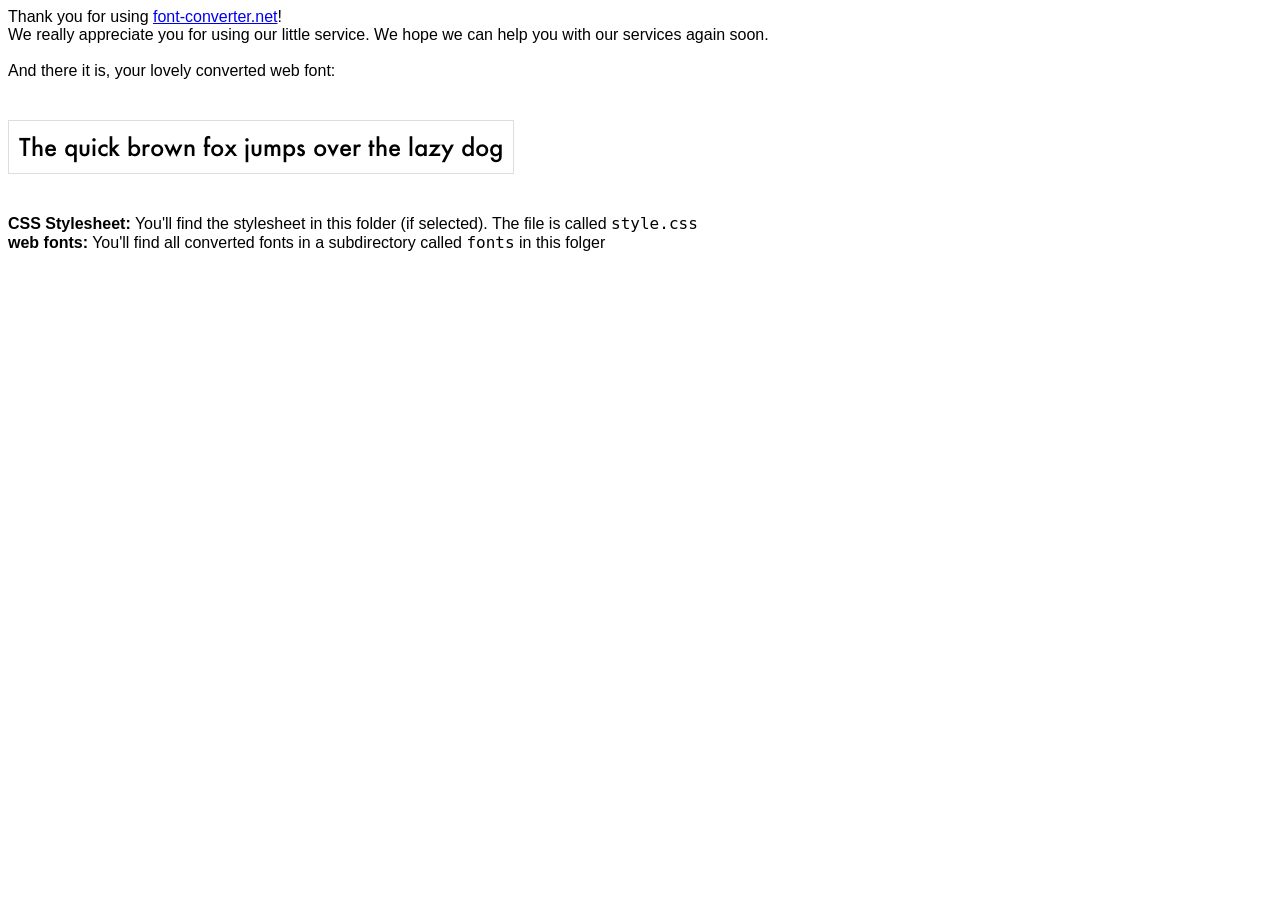
<file: src/assets/fonts/Futura-Medium/index.html>
<html>
    <head>
        <title>You converted a font!</title>
        
        <link rel="stylesheet" href="style.css" type="text/css" media="all" />
        
        <style>
            .thankyou, .notes {
                font-family: "Helvetica Neue", Helvetica, Arial, sans-serif;
                font-size: 16px;
            }

            .sample {
                font-family: 'Futura-Medium';
                font-size: 24px;
                border: 1px solid #ddd;
                display: inline-block;
                padding: 10px;
            }
        </style>
    </head>
    <body>
        <p class="thankyou">
            Thank you for using <a href="http://www.font-converter.net">font-converter.net</a>!<br />
            We really appreciate you for using our little service. We hope we can help you with our services again soon.
            <br /><br />
            And there it is, your lovely converted web font:
        </p>

        <p class="sample">
            The quick brown fox jumps over the lazy dog
        </p>

        <p class="notes">
            <b>CSS Stylesheet:</b> You'll find the stylesheet in this folder (if selected). The file is called <code>style.css</code><br />
            <b>web fonts:</b> You'll find all converted fonts in a subdirectory called <code>fonts</code> in this folger<br />
        </p>
    </body>
</html>
</file>
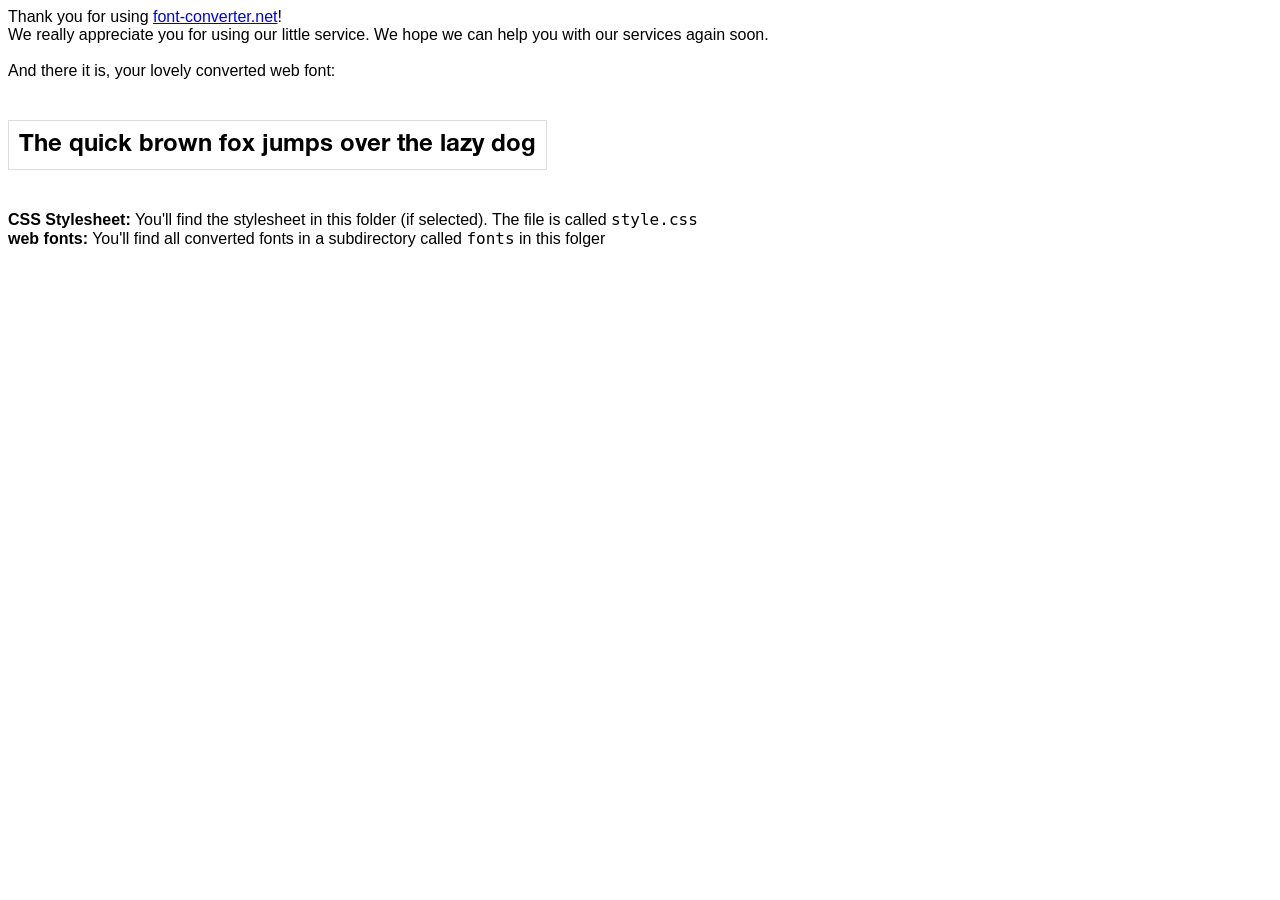
<file: src/assets/fonts/HelveticaNeue-Bold/index.html>
<html>
    <head>
        <title>You converted a font!</title>
        
        <link rel="stylesheet" href="style.css" type="text/css" media="all" />
        
        <style>
            .thankyou, .notes {
                font-family: "Helvetica Neue", Helvetica, Arial, sans-serif;
                font-size: 16px;
            }

            .sample {
                font-family: 'HelveticaNeue-Bold';
                font-size: 24px;
                border: 1px solid #ddd;
                display: inline-block;
                padding: 10px;
            }
        </style>
    </head>
    <body>
        <p class="thankyou">
            Thank you for using <a href="http://www.font-converter.net">font-converter.net</a>!<br />
            We really appreciate you for using our little service. We hope we can help you with our services again soon.
            <br /><br />
            And there it is, your lovely converted web font:
        </p>

        <p class="sample">
            The quick brown fox jumps over the lazy dog
        </p>

        <p class="notes">
            <b>CSS Stylesheet:</b> You'll find the stylesheet in this folder (if selected). The file is called <code>style.css</code><br />
            <b>web fonts:</b> You'll find all converted fonts in a subdirectory called <code>fonts</code> in this folger<br />
        </p>
    </body>
</html>
</file>
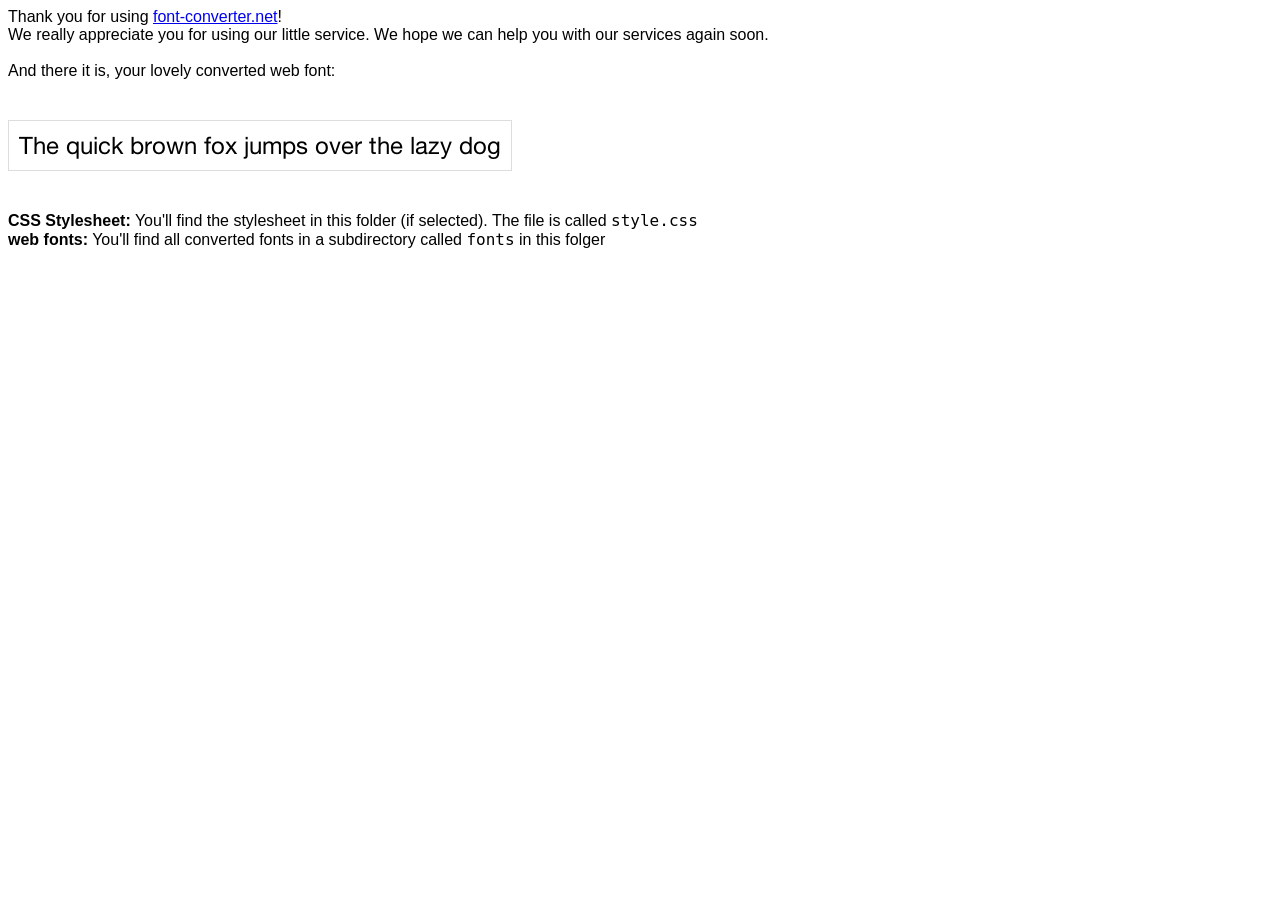
<file: src/assets/fonts/HelveticaNeue/index.html>
<html>
    <head>
        <title>You converted a font!</title>
        
        <link rel="stylesheet" href="style.css" type="text/css" media="all" />
        
        <style>
            .thankyou, .notes {
                font-family: "Helvetica Neue", Helvetica, Arial, sans-serif;
                font-size: 16px;
            }

            .sample {
                font-family: 'HelveticaNeue';
                font-size: 24px;
                border: 1px solid #ddd;
                display: inline-block;
                padding: 10px;
            }
        </style>
    </head>
    <body>
        <p class="thankyou">
            Thank you for using <a href="http://www.font-converter.net">font-converter.net</a>!<br />
            We really appreciate you for using our little service. We hope we can help you with our services again soon.
            <br /><br />
            And there it is, your lovely converted web font:
        </p>

        <p class="sample">
            The quick brown fox jumps over the lazy dog
        </p>

        <p class="notes">
            <b>CSS Stylesheet:</b> You'll find the stylesheet in this folder (if selected). The file is called <code>style.css</code><br />
            <b>web fonts:</b> You'll find all converted fonts in a subdirectory called <code>fonts</code> in this folger<br />
        </p>
    </body>
</html>
</file>
<file: src/assets/fonts/Futura-Medium/style.css>
/* font converted using font-converter.net. thank you! */
@font-face {
  font-family: "Futura-Medium";
  src: url("./fonts/Futura.eot"); /* IE9 Compat Modes */
  src: url("./fonts/Futura.eot?#iefix") format("embedded-opentype"), /* IE6-IE8 */
    url("./fonts/Futura.otf") format("opentype"), /* Open Type Font */
    url("./fonts/Futura.svg") format("svg"), /* Legacy iOS */
    url("./fonts/Futura.ttf") format("truetype"), /* Safari, Android, iOS */
    url("./fonts/Futura.woff") format("woff"), /* Modern Browsers */
    url("./fonts/Futura.woff2") format("woff2"); /* Modern Browsers */
  font-weight: normal;
  font-style: normal;
}
</file>
<file: src/assets/fonts/HelveticaNeue-Bold/style.css>
/* font converted using font-converter.net. thank you! */
@font-face {
  font-family: "HelveticaNeue-Bold";
  src: url("./fonts/HelveticaNeue-Bold.eot"); /* IE9 Compat Modes */
  src: url("./fonts/HelveticaNeue-Bold.eot?#iefix") format("embedded-opentype"), /* IE6-IE8 */
    url("./fonts/HelveticaNeue-Bold.otf") format("opentype"), /* Open Type Font */
    url("./fonts/HelveticaNeue-Bold.svg") format("svg"), /* Legacy iOS */
    url("./fonts/HelveticaNeue-Bold.ttf") format("truetype"), /* Safari, Android, iOS */
    url("./fonts/HelveticaNeue-Bold.woff") format("woff"), /* Modern Browsers */
    url("./fonts/HelveticaNeue-Bold.woff2") format("woff2"); /* Modern Browsers */
  font-weight: normal;
  font-style: normal;
}
</file>
<file: src/assets/fonts/HelveticaNeue/style.css>
/* font converted using font-converter.net. thank you! */
@font-face {
  font-family: "HelveticaNeue";
  src: url("./fonts/HelveticaNeue.eot"); /* IE9 Compat Modes */
  src: url("./fonts/HelveticaNeue.eot?#iefix") format("embedded-opentype"), /* IE6-IE8 */
    url("./fonts/HelveticaNeue.otf") format("opentype"), /* Open Type Font */
    url("./fonts/HelveticaNeue.svg") format("svg"), /* Legacy iOS */
    url("./fonts/HelveticaNeue.ttf") format("truetype"), /* Safari, Android, iOS */
    url("./fonts/HelveticaNeue.woff") format("woff"), /* Modern Browsers */
    url("./fonts/HelveticaNeue.woff2") format("woff2"); /* Modern Browsers */
  font-weight: normal;
  font-style: normal;
}
</file>
